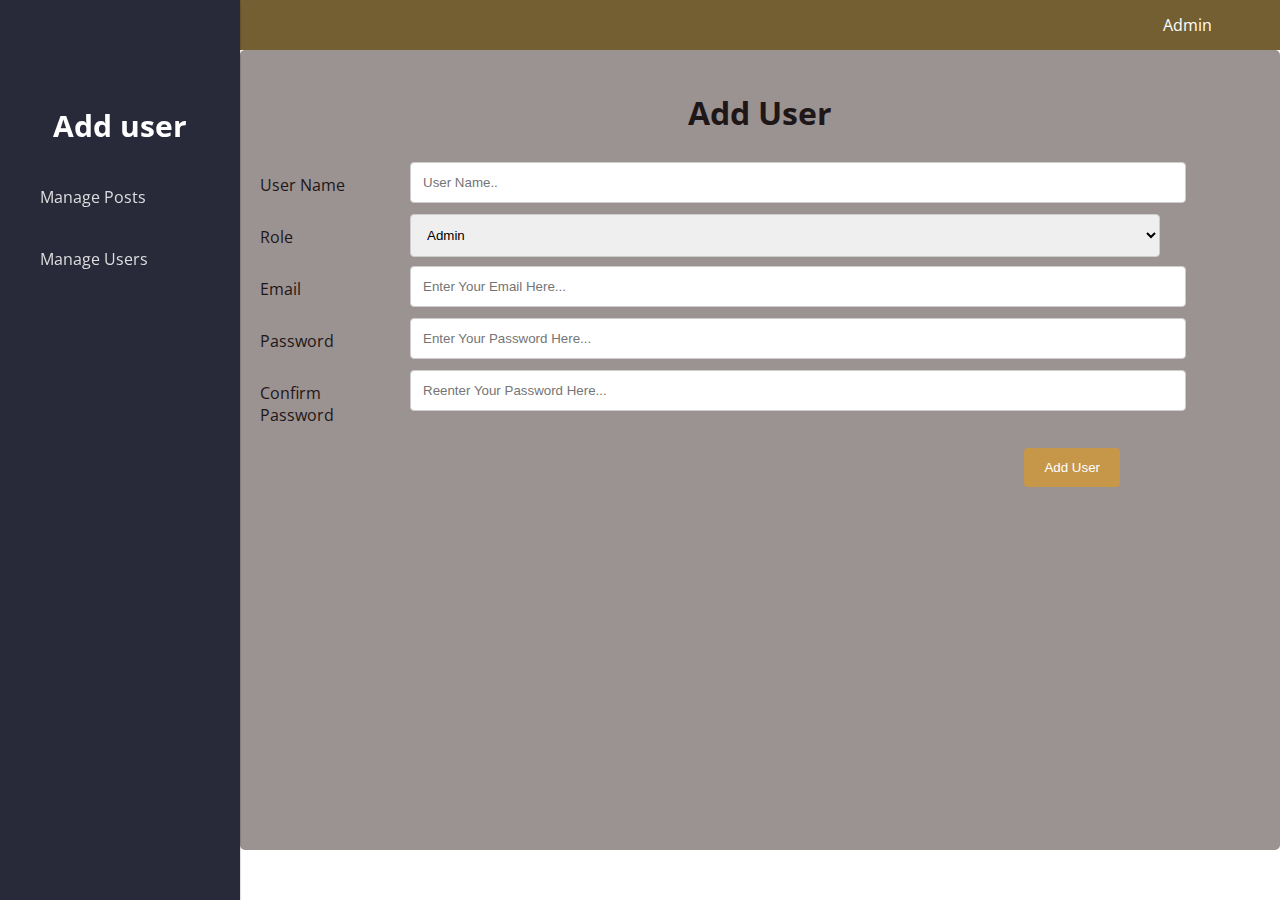
<file: admin-panel/add_user.html>
<!DOCTYPE html>
<html lang="en" >
<head>
  <meta charset="UTF-8">
  <title>Add User</title>
  <link href="https://fonts.googleapis.com/css?family=Open+Sans:300" rel="stylesheet">
<link rel="stylesheet" href="https://use.fontawesome.com/releases/v5.4.1/css/all.css" integrity="sha384-5sAR7xN1Nv6T6+dT2mhtzEpVJvfS3NScPQTrOxhwjIuvcA67KV2R5Jz6kr4abQsz" crossorigin="anonymous">
    <link href="https://fonts.googleapis.com/css?family=Open+Sans" rel="stylesheet">
    <link rel="shortcut icon" href="../img/logo2.png">
<link  rel="stylesheet" href="./css/add.css">

</head>
<body>
<div class="grid-container">
   <div class="menu-icon">
    <i class="fas fa-bars header__menu"></i>
  </div>
   
  <header class="header">
    <div class="header__avatar">Admin</div>
  </header>

  <aside class="sidenav">
    <div class="sidenav__close-icon">
      <i class="fas fa-times sidenav__brand-close"></i>
    </div>
    <ul class="sidenav__list">
      <h1 class="header_title">Add user</h1>
      <li class="sidenav__list-item"><a href="index.html">Manage Posts</a></li>
      <li class="sidenav__list-item"><a href="manage_users.html">Manage Users</a></li>
      <!-- <li class="sidenav__list-item"><a href="manage_topics.html">Manage Topics</a></li> -->
    </ul>
  </aside>

  <div class="container">
      <h1>Add User</h1>
    <form action="./manage_users.html">
    <div class="row">
      <div class="col-25">
        <label for="user_name">User Name</label>
      </div>
      <div class="col-75">
        <input type="text" id="user_name" name="user_name" placeholder="User Name..">
      </div>
    </div>
    <div class="row">
      <div class="col-25">
        <label for="role">Role</label>
      </div>
      <div class="col-75">
        <select id="role" name="role">
          <option value="admin">Admin</option>
          <option value="user">User</option>
          <option value="guest">Guest</option>
        </select>
      </div>
    </div>
    <div class="row">
      <div class="col-25">
        <label for="email">Email</label>
      </div>
      <div class="col-75">
        <input type="email" id="email" name="email" placeholder="Enter Your Email Here...">
      </div>
    </div>    
    <div class="row">
      <div class="col-25">
        <label for="password">Password</label>
      </div>
      <div class="col-75">
        <input type="password" id="password" name="password" placeholder="Enter Your Password Here...">
      </div>
    </div>     
    <div class="row">
      <div class="col-25">
        <label for="passwordc">Confirm Password</label>
      </div>
      <div class="col-75">
        <input type="password" id="passwordc" name="passwordc" placeholder="Reenter Your Password Here...">
      </div>
    </div>        
    <div class="row">
      <input type="submit" value="Add User">
    </div>
    </form>
  </div>
</body>
</html>
</file>
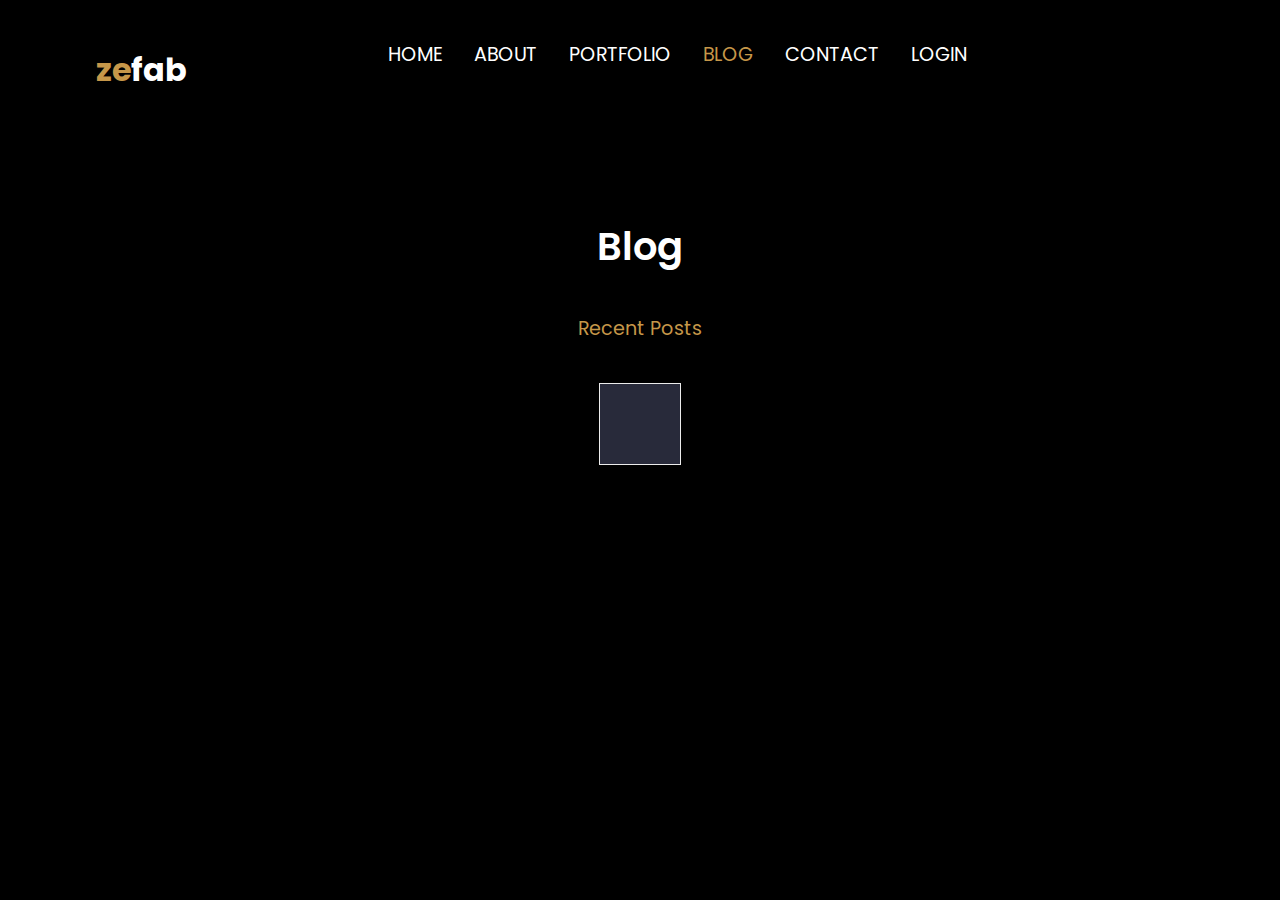
<file: blog/blog.html>
<!DOCTYPE html>
<html lang="en">

    <head>
        <meta charset="UTF-8">
        <meta http-equiv="X-UA-Compatible" content="IE=edge">
        <meta name="viewport" content="width=device-width, initial-scale=1.0">
        <link rel="shortcut icon" href="/img/logo2.png">
        <link rel="stylesheet" href="/index.css">
        <title>Blog</title>
    </head>

    <body class="container full-height-grow">
        <header class="main-header">
            <a href="/index.html" class="brand-logo">
                <div class="brand-logo-name"><span>ze</span>fab</div>
            </a>
            <nav class="main-nav">
                <ul>
                    <li><a href="/index.html">HOME</a></li>
                    <li><a href="/about.html">ABOUT</a></li>
                    <li><a href="/portfolio.html">PORTFOLIO</a></li>
                    <li class="active"><a href="blog.html">BLOG</a></li>
                    <li><a href="/contact.html">CONTACT</a></li>
                    <li><a onclick="signout()" id="login_logout"></li>
                </ul>
            </nav>
        </header>
        <section id="blog">
            <div class="blog-heading">
                <h3>Blog</h3>
                <span>Recent Posts</span>
            </div>
            <div class="blog-container">
                <div class="details">

                </div>

            </div>
        </section>
    </body>
    <script src="/blog/blog.js"></script>
    <script src="/index.js"></script>



    <script src="/admin-panel/js/admin.js"></script>
    <script>
        let details = document.querySelector('.details');
        if (localStorage.getItem('details') != null) {
            var blogs = JSON.parse(localStorage.getItem('details'));
        } else {
            var blogs = [];
        }
        for (let i = 0; i < blogs.length; i++) {
            let post = blogs[i];
            details.innerHTML += `
                <a href="/single.html?post=${i}">${post.blog}</a>
                <p>${post.content}</p>
                <br>
            `;
        }
    </script>

</html>
</file>
<file: admin-panel/css/add.css>
body {
    margin: 0;
    padding: 0;
    color: rgb(31, 23, 23);
    font-family: 'Open Sans', Helvetica, sans-serif;
    box-sizing: border-box;
  }
  .header_title{
    text-align: center;
    font-size: 30px;
    color: white;
  }
  a{
    text-decoration: none;
    padding: 20px 20px 20px 0px;
    color: #ddd;
  }
.container > h1 {
    text-align: center;
}
  input[type=text],input[type=password],input[type=email], select, textarea {
    width: 100%;
    padding: 12px;
    border: 1px solid #ccc;
    border-radius: 4px;
    resize: vertical;
  }
  
  label {
    padding: 12px 12px 12px 0;
    display: inline-block;
  }
  
  input[type=submit] {
    background-color: #C69749;
    color: rgb(255, 254, 254);
    padding: 12px 20px;
    border: none;
    border-radius: 4px;
    cursor: pointer;
    float: right;
    margin-top: 10px;
    margin-right: 140px;
  }
  
  input[type=submit]:hover {
    background-color: #c68319;
  }
  
  .container {
    border-radius: 5px;
    background-color: #9b9292;
    padding: 20px;
  }
  
  .col-25 {
    float: left;
    width: 15%;
    margin-top: 6px;
  }
  
  .col-75 {
    float: left;
    width: 75%;
    margin-top: 6px;
  }
  
  /* Clear floats after the columns */
  .row:after {
    content: "";
    display: table;
    clear: both;
  }
  


  .grid-container {
    display: grid;
    grid-template-columns: 1fr;
    grid-template-rows: 50px 1fr 50px;
    grid-template-areas:
      'header'
      'main'
      'footer';
    height: 100vh;
  }
  .menu-icon {
    position: fixed; 
    display: flex;
    top: 5px;
    left: 10px;
    align-items: center;
    justify-content: center;
    background-color: #DADAE3;
    border-radius: 50%;
    z-index: 1;
    cursor: pointer;
    padding: 12px;
  }
  
  
  .header {
    grid-area: header;
    display: flex;
    align-items: center;
    justify-content: space-between;
    padding: 0 16px;
    background-color: #735F32;
  }
  
  
  .header__avatar {
    margin-left: 90%;
    color: white;
  }
  .sidenav {
    grid-area: sidenav;
    display: flex;
    flex-direction: column;
    height: 100%;
    width: 240px;
    position: fixed;
    overflow-y: auto;
    transform: translateX(-245px);
    transition: all .6s ease-in-out;
    box-shadow: 0 2px 2px 0 rgba(0, 0, 0, 0.16), 0 0 0 1px rgba(0, 0, 0, 0.08);
    z-index: 2; 
    background-color: #282A3A;
  }
  
  .sidenav.active {
    transform: translateX(0);
  }
  
  .sidenav__close-icon {
    position: absolute;
    visibility: visible;
    top: 8px;
    right: 12px;
    cursor: pointer;
    font-size: 20px;
    color: #ddd;
  }
  
  .sidenav__list {
    padding: 0;
    margin-top: 85px;
    list-style-type: none;
  }
  
  .sidenav__list-item{
    padding: 20px 20px 20px 40px;
    color: #ddd;
  }
  
  .sidenav__list-item:hover {
    background-color: rgba(255, 255, 255, 0.2);
    cursor: pointer;
  }
  
  
  
  .footer {
    grid-area: footer;
    display: flex;
    align-items: center;
    justify-content: space-between;
    padding: 0 16px;
    background-color: #648ca6;
  }
  
  
  @media only screen and (min-width: 46.875em) {
  
    .grid-container {
      grid-template-columns: 240px 1fr;
      grid-template-areas:
        "sidenav header"
        "sidenav main"
        "sidenav footer";
    }
  
    .sidenav {
      position: relative;
      transform: translateX(0);
    }
  
    .sidenav__close-icon {
      visibility: hidden;
    }
  }
  @media screen and (max-width: 600px) {
    .col-25, .col-75, input[type=submit] {
      width: 100%;
      margin-top: 0;
    }
  }




  /* --------------------------------------------------------------- */

    #form {
      margin: 2% 5%;
    }
  
    .test {
      height: 100%;
      width: 100%;
      background-color: wheat;
    }
  
    .do {
      height: 100%;
      width: 100%;
      background-color: aqua;
    }
  
    .header h1 {
      margin-left: 4%;
      margin-top: 2rem;
      color: white;
      border: 1px solid;
      padding: 15px;
      border-radius: 10px;
    }
  
    .blogs {
      height: 190%;
      width: 100%;
      max-height: fit-content;
      background-color: white;
    }
/*   
    .tab {
      margin-left: 15rem;
      height: 10%;
      width: 80%;
      border: 2px solid black;
  
    }
   */
    /* .info {
      margin-left: 9rem;
    } */
</file>
<file: index.css>
@import url('https://fonts.googleapis.com/css2?family=Poppins:wght@100;200;300;400;700&display=swap');

*,
*::before,
*::after {
    box-sizing: border-box;
}

body,
.singlePost {
    padding: 0;
    margin: 0;
    background-color: black;
    font-family: 'Poppins', sans-serif;
    font-size: 1.2rem;
    color: white;
    min-height: 100vh;
}

.full-height-grow {
    display: flex;
    flex-direction: column;
}

.brand-logo {
    display: flex;
    align-items: center;
    font-size: 1.5rem;
    color: inherit;
    text-decoration: none;
}

.brand-logo-name {
    margin-left: 1rem;
    font-size: 2rem;
    font-weight: 700;
}

.brand-logo-name span {
    color: #C69749;
}

label #icon {
    color: white;
    font-size: 30px;
}

.main-nav ul {
    display: flex;
    margin: 0;
    padding: 0;
    list-style: none;
}

.main-nav a {
    color: inherit;
    text-decoration: none;
    padding: 1rem;
}

.main-nav .active {
    color: #C69749;
}

.main-nav a:hover {
    color: #C69749;
}

.main-nav a:active {
    color: #C69749;
}

.main-header {
    display: flex;
    justify-content: space-between;
    align-items: center;
    height: 140px;
}

.container {
    max-width: 1200px;
    margin: 0 auto;
    padding: 0 40px;
}

.title {
    font-weight: 500;
    font-size: 3em;
    margin-bottom: 1rem;
    margin-top: 0;
}

.title span {
    color: #C69749;
}

.subtitle {
    font-weight: 500;
    font-size: 1.2em;
    margin-bottom: 2rem;
    color: #BBBBBB;
}

.btn {
    color: white;
    background-color: #735F32;
    padding: .75rem 1.5rem;
    text-decoration: none;
    font-size: 1.5rem;
    transition: .2s;
}

.btn:hover {
    color: #000000;
    background-color: rgb(255, 254, 254);
    cursor: pointer;
}

.home-main-section {
    display: flex;
    align-items: stretch;
    justify-content: space-between;
    flex-grow: 1;
}

.home-main-section .img-wrapper {
    flex-grow: 1;
    flex-direction: column;
    display: flex;
    align-items: stretch;
    justify-content: flex-end;
}

.home-main-section .my-image {
    background-image: url(/img/HOME.png);
    flex-grow: 1;
    max-height: 100vh;
    min-width: 30vh;
    background-size: contain;
    background-repeat: no-repeat;
    background-position: bottom left;
}

.home-main-section .call-to-action {
    display: flex;
    flex-direction: column;
    align-items: flex-start;
    margin: 1rem;
    align-self: center;
}

@media (max-width: 900px) {
    .home-main-section .img-wrapper {
        display: none;
    }

    .home-main-section {
        justify-content: center;
    }

    .call-to-action .title {
        font-size: 1.5em;
    }
}

/* About Section */
.about {
    width: 100%;
    padding: 78px 0px;
}

.about img,
.singlePost {
    height: auto;
    width: 420px;
    border-radius: 15px;
}

.about-text {
    width: 550px;
}

.about-img {
    display: flex;
    flex-wrap: wrap;
    width: 1130px;
    max-width: 95%;
    margin: 0 auto;
    display: flex;
    align-items: center;
    justify-content: space-around;
}

.about-text .h1 {
    color: white;
    font-size: 80px;
    font-weight: 500;
    margin-bottom: 20px;
}

.about-text p {
    letter-spacing: 1px;
    line-height: 28px;
    font-size: 18px;
    margin-bottom: 45px;
}

button .btn {
    font-family: 'Poppins';
    background-color: #735F32;
    padding: .75rem 1.5rem;
    text-decoration: none;
    font-size: 1.5rem;
    transition: .2s;
}

/* END About Section */

/* Login */
.center {
    position: absolute;
    top: 50%;
    left: 50%;
    transform: translate(-50%, -50%);
    width: 400px;
    background: rgb(251, 251, 251);
    color: black;
    /* border-radius: 10px; */
}

.center h1 {
    text-align: center;
    padding: 0 0 20px 0;
    border-bottom: 1px solid silver;
}

.center form {
    padding: 0 40px;
    box-sizing: border-box;
}

form .text_field {
    position: relative;
    border-bottom: 2px solid #adadad;
    margin: 30px 0;
}

.text_field input {
    width: 100%;
    padding: 0 5px;
    height: 40px;
    font-size: 16px;
    border: none;
    background: none;
    outline: none;
}

.text_field label {
    position: absolute;
    top: 50%;
    left: 5px;
    color: #adadad;
    transform: translateY(-50%);
    font-size: 16px;
    pointer-events: none;
    transition: .5s;
}

.text_field span::before {
    content: '';
    position: absolute;
    top: 40px;
    left: 0;
    width: 0%;
    height: 2px;
    background: #C69749;
    transition: .5s;
}

.text_field input:focus~label,
.text_field input:valid~label {
    top: -5px;
    color: #C69749;
}

.text_field input:focus~span::before,
.text_field input:valid~span::before {
    width: 100%;
}

.pass {
    margin: -5px 0 20px 5px;
    color: #a6a6a6;
    cursor: pointer;
}

.pass:hover {
    text-decoration: underline;
}

input[type="submit"] {
    width: 100%;
    height: 50px;
    border: 1px solid;
    background: #735F32;
    border-radius: 25px;
    font-size: 18px;
    color: #e9f4fb;
    font-weight: 700;
    cursor: pointer;
    outline: none;
}

input[type="submit"]:hover {
    background: white;
    color: black;
    border-color: black;
    transition: .5s;
}

.signup_link {
    margin: 30px 0;
    text-align: center;
    font-size: 16px;
    color: #666666;
}

.signup_link a {
    color: #2691d9;
    text-decoration: none;
}

.signup_link a:hover {
    text-decoration: underline;
}

/* End Login */

/* Contact */
.contact-section {
    background-size: cover;
    padding: 40px;
}

.contact-section h1 {
    text-align: center;
    color: #ddd;
}

.border {
    width: 100px;
    height: 10px;
    background: #282A3A;
    margin: 40px auto;
}

.contact-form {
    max-width: 600px;
    margin: auto;
    padding: 0 10px;
    overflow: hidden;
}

.contact-form-text {
    display: block;
    width: 100%;
    box-sizing: border-box;
    margin: 16px 0;
    border: 0;
    background: #111;
    padding: 20px 40px;
    outline: none;
    color: #ddd;
    transition: 0.5s;
}

textarea.contact-form-text {
    resize: none;
    height: 120px;
}

.contact-form-btn {
    float: right;
    border: 0;
    background: #735F32;
    color: #ddd;
    transition: .5s;
}

.contact-form-btn:hover {
    background: white;
    color: black;
}

/* End Contact */



/* blog section */

#blog,
.details {
    display: flex;
    justify-content: flex-start;
    flex-direction: column;
    padding: 40px;
}

.blog-heading {
    display: flex;
    justify-content: center;
    align-items: center;
    flex-direction: column;
}

.blog-heading span,
.details a {
    text-decoration: none;
    color: #C69749;
}

.blog-heading h3 {
    font-size: 2.4rem;
    font-weight: 600;
}

.blog-container {
    display: flex;
    justify-content: center;
    align-items: center;
    margin: 20px 0px;
    width: 100%;
    /* flex-wrap: wrap; */
}

.blog-box {
    width: 350px;
    background-color: #282A3A;
    border: 1px solid #ececec;
    margin: 20px;
}

.blog-img,
.details img {
    width: 100%;
    height: auto;
}

.blog-img img {
    width: 100%;
    height: 100%;
    object-fit: cover;
    object-position: center;
}

.blog-text {
    padding: 30px;
    display: flex;
    flex-direction: column;
}

.blog-text span {
    color: #735F32;
    font-size: 0.9;
}

.blog-text .blog-title {
    font-size: 1.3rem;
    font-weight: 500;
    color: #d1d1d1;
}

.blog-text .blog-title:hover {
    color: #C69749;
    transition: all ease 0.3s;
}

.blog-text p {
    color: #9b9b9b;
    font-size: 0.9rem;
}

.blog-text a {
    color: #fffefec6;
}

.blog-text a:hover {
    color: #C69749;
    transition: all ease .3s;
}

@media screen and (max-width: 768px) {
    .blog-container {
        flex-direction: column;
        flex-wrap: wrap;
    }
}

/* End blog section */



/* portfolio */
#port {
    display: flex;
    justify-content: center;
    align-items: center;
    flex-direction: column;
    padding: 40px;
}

.port-heading h3 {
    font-size: 2.4rem;
    font-weight: 600;
}

.port-container {
    display: flex;
    justify-content: center;
    align-items: center;
    margin: 20px 0px;
    width: 100%;
    flex-wrap: wrap;
}

.port-box,
.singlePost {
    padding: 2.5rem;
    width: 350px;
    background-color: #282A3A;
    border: 1px solid #ececec;
    margin: 20px;
}

.details {
    padding: 2.5rem;
    width: auto;
    background-color: #282A3A;
    border: 1px solid #ececec;
    margin: 20px;
}

.port-text {
    padding: 30px;
    display: flex;
    flex-direction: column;
}

.port-text p {
    color: #9b9b9b;
    font-size: 0.9rem;
}


.port-text a {
    color: #fffefec6;
    text-decoration: none;
}

.port-text a:hover {
    color: #C69749;
    transition: all ease .3s;
}

.port-text .git-sourcecode {
    font-size: .9rem;
}

/* End portfolio */


.singlePost {
    display: flex;
    flex-direction: column;
    justify-content: center;
    align-items: center;
    width: 60%;
    margin: auto;
}
</file>
